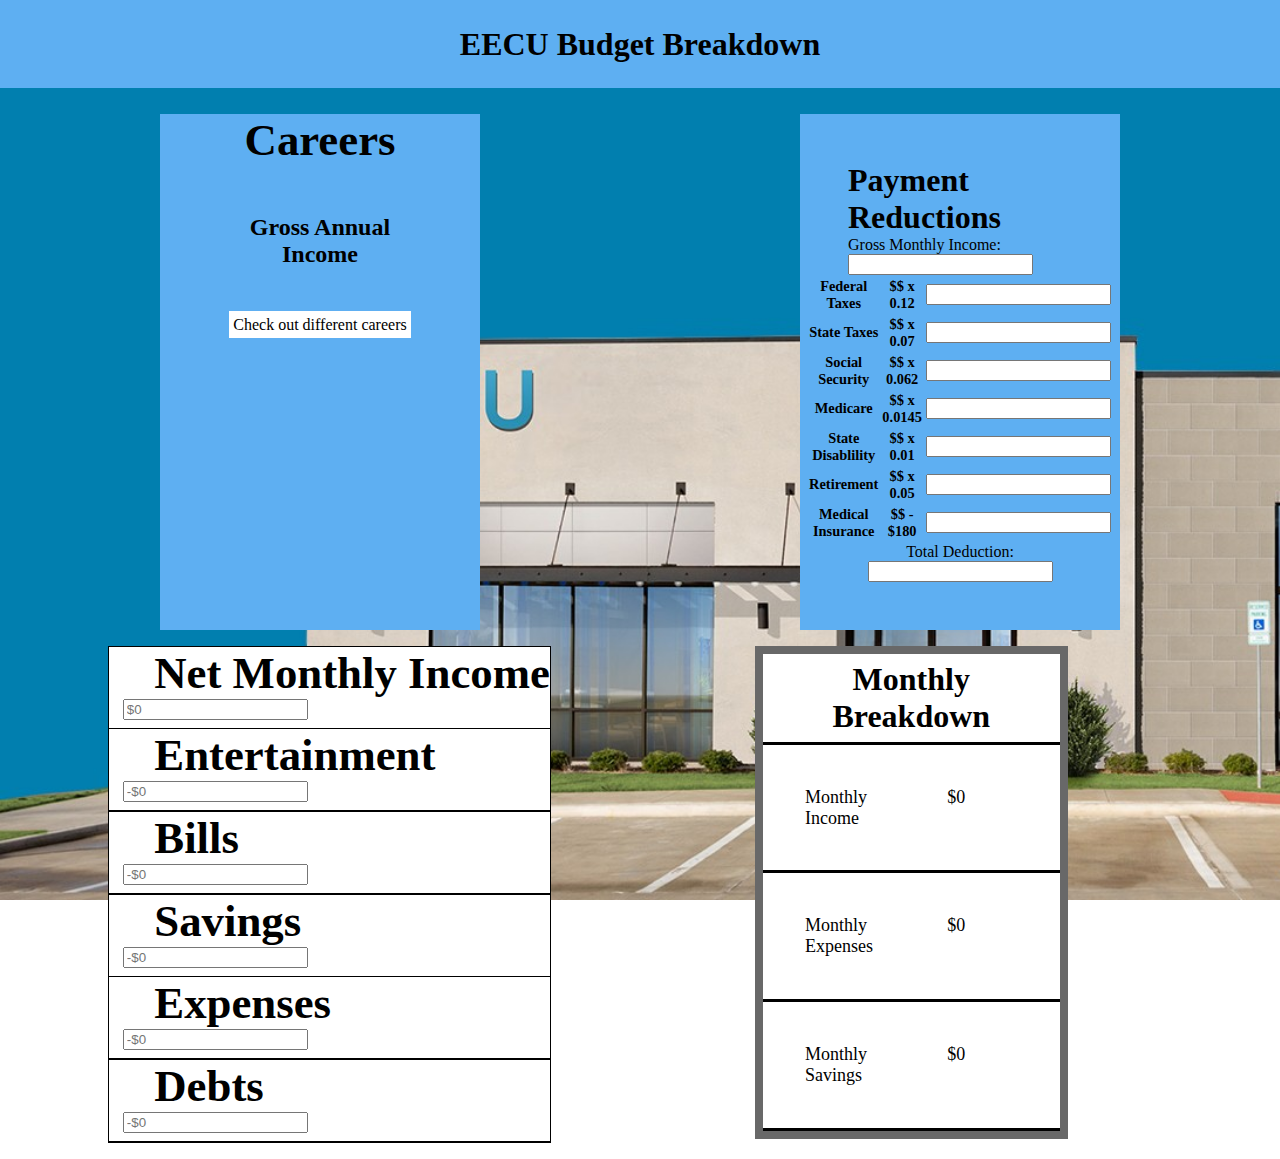
<file: index.html>
<!DOCTYPE html>
<html lang="en">

<head>
    <meta charset="UTF-8">
    <meta name="viewport" content="width=device-width, initial-scale=1.0">
    <title>Budget Calculator</title>
    <link rel="stylesheet" href="style.css">
    <script src="script.js"></script>
</head>

<body>
    <h1 id="herotext">
        <p id="texthero">EECU Budget Breakdown</p>
    </h1>
    <top id="top">
        <section class="Split">
            <section class="careers">
                <h1>Careers</h1>
                <h3>Gross Annual Income</h3>
                <a href=careers.html class="btn">
                    Check out different careers
                </a>
                <br>
            </section>
            <section class="payment-reductions">
                <h1>Payment Reductions</h1>
                <p>Gross Monthly Income: <input id="grossMonthlyInput"></p>
                <table class="taxCalc">
                    <tr>
                        <th>Federal Taxes</th>
                        <th>$$ x 0.12</th>
                        <th><input id="fedTaxInput" name="0"></th>
                    </tr>
                    <tr>
                        <th>State Taxes</th>
                        <th>$$ x 0.07</th>
                        <th><input id="stateTaxInput" name="0"></th>
                    </tr>
                    <tr>
                        <th>Social Security</th>
                        <th>$$ x 0.062</th>
                        <th><input id="socialSecInput" name="0"></th>
                    </tr>
                    <tr>
                        <th>Medicare</th>
                        <th>$$ x 0.0145</th>
                        <th><input id="medicareInput" name="0"></th>
                    </tr>
                    <tr>
                        <th>State Disablility</th>
                        <th>$$ x 0.01</th>
                        <th><input id="stateDisabilityInput" name="0"></th>
                    </tr>
                    <tr>
                        <th>Retirement</th>
                        <th>$$ x 0.05</th>
                        <th><input id="retireInput" name="0"></th>
                    </tr>
                    <tr>
                        <th>Medical Insurance</th>
                        <th>$$ - $180</th>
                        <th><input id="medInsuranceInput" name="0"></th>
                    </tr>
                </table>
                Total Deduction: <input id="totalDeduction" name="0">
            </section>
        </section>
    </top>
    <bottom class="Split">
        <section class="dropdown-container">

            <section class="net-monthly-income">
                <h2>Net Monthly Income</h2>
                <input id="monthly-income-input" type="text" placeholder="$0">
                <div class="line"></div>
            </section>

            <section>
                <h2>Entertainment</h2>
                <input id="entertainment-input" type="text" placeholder="-$0">
                <div class="line"></div>
            </section>

            <section>
                <h2>Bills</h2>
                <input id="bills-input" type="text" placeholder="-$0">
                <div class="line"></div>
            </section>


            <section>
                <h2>Savings</h2>
                <input id="savings-input" type="text" placeholder="-$0">
                <div class="line"></div>
            </section>


            <section>
                <h2>Expenses</h2>
                <input id="expenses-input" type="text" placeholder="-$0">
                <div class="line"></div>
            </section>

            <section>
                <h2>Debts</h2>
                <input id="debt-input" type="text" placeholder="-$0">
                <div class="line"></div>
            </section>

        </section>
        <section class="brkdwn">

            <table id="monthly-bd">
                <th id="chart">
                    Monthly Breakdown
                </th>
                <tr>
                    <td>Monthly Income</td>
                    <td>$0</td>
                </tr>
                <tr>
                    <td>Monthly Expenses</td>
                    <td>$0</td>
                </tr>
                <tr>
                    <td>Monthly Savings</td>
                    <td>$0</td>
                </tr>
            </table>
        </section>
    </bottom>

</body>

</html>
</file>
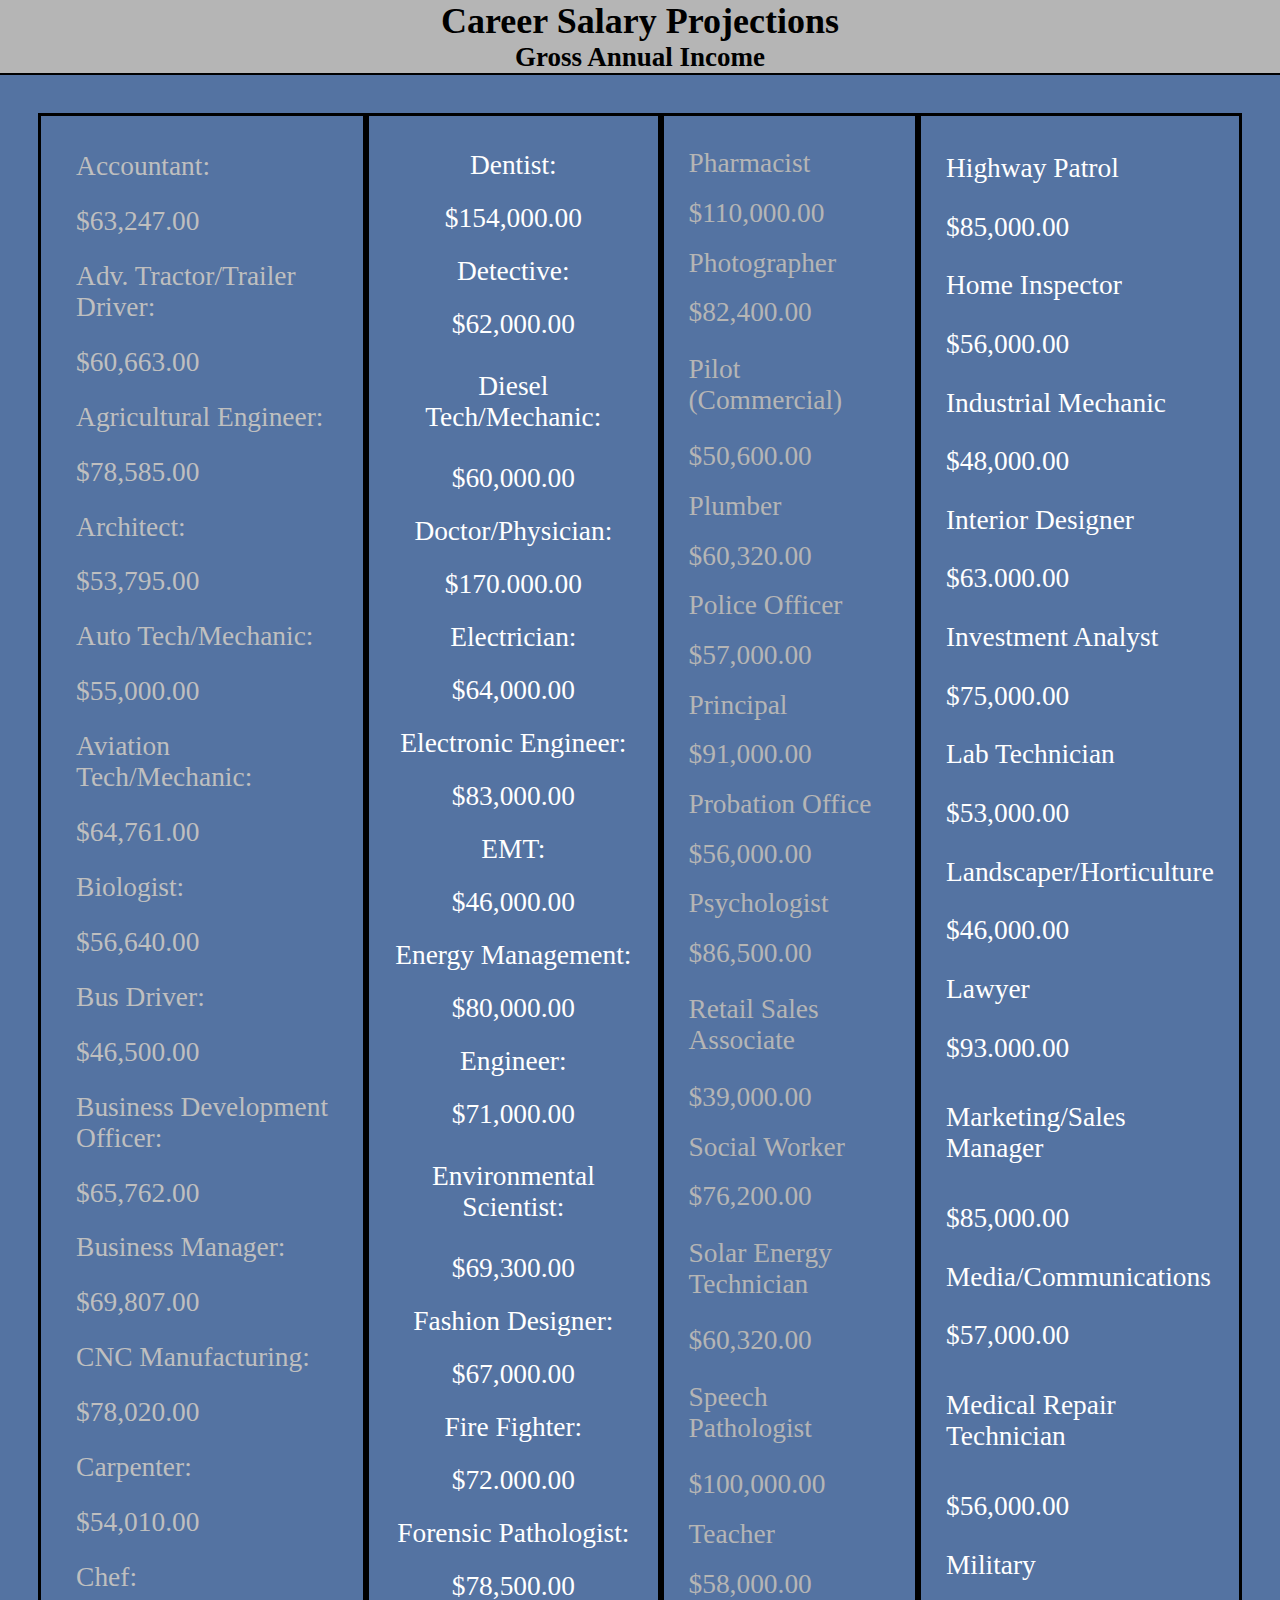
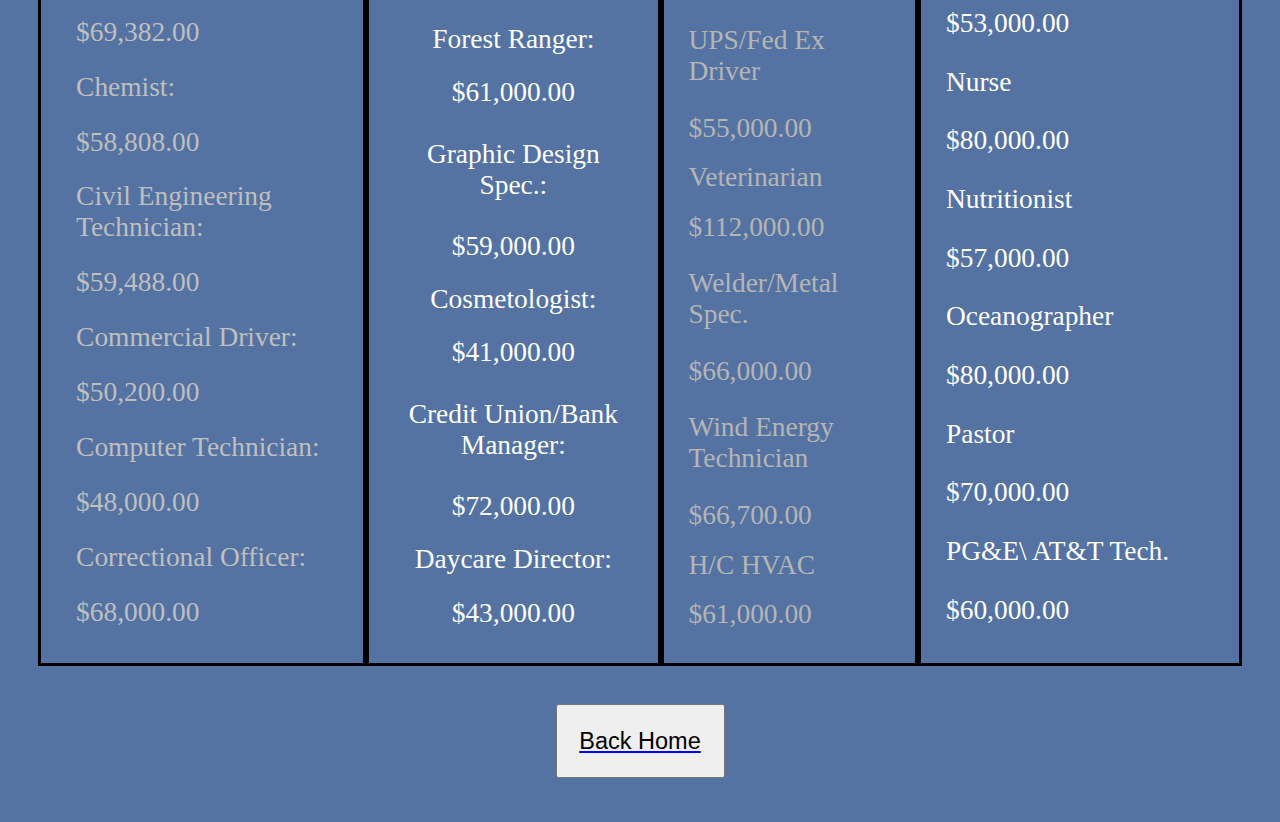
<file: careers.html>
<!DOCTYPE html>
<html lang="en">

<head>
    <meta charset="UTF-8">
    <meta name="viewport" content="width=device-width, initial-scale=1.0">
    <title>Careers</title>
    <link rel="stylesheet" href="careers.css">
</head>

<body>

    <h1>Career Salary Projections</h1>

    <h2>Gross Annual Income</h2>

    <div class="line"></div>

    <section class="wage-container">
        <table class="col1">
            <tr>
                <td>Accountant:</td>
            </tr>
            <tr>
                <td>$63,247.00</td>
            </tr>
            <tr>
                <td>Adv. Tractor/Trailer Driver:</td>
            </tr>
            <tr>
                <td>$60,663.00</td>
            </tr>
            <tr>
                <td>Agricultural Engineer:</td>
            </tr>
            <tr>
                <td>$78,585.00</td>
            </tr>
            <tr>
                <td>Architect:</td>
            </tr>
            <tr>
                <td>$53,795.00</td>
            </tr>
            <tr>
                <td>Auto Tech/Mechanic:</td>
            </tr>
            <tr>
                <td>$55,000.00</td>
            </tr>
            <tr>
                <td>Aviation Tech/Mechanic:</td>
            </tr>
            <tr>
                <td>$64,761.00</td>
            </tr>
            <tr>
                <td>Biologist:</td>
            </tr>
            <tr>
                <td>$56,640.00</td>
            </tr>
            <tr>
                <td>Bus Driver:</td>
            </tr>
            <tr>
                <td>$46,500.00</td>
            </tr>
            <tr>
                <td>Business Development Officer:</td>
            </tr>
            <tr>
                <td>$65,762.00</td>
            </tr>
            <tr>
                <td>Business Manager:</td>
            </tr>
            <tr>
                <td>$69,807.00
            </tr>
            <tr>
                <td>CNC Manufacturing:</td>
            </tr>
            <tr>
                <td>$78,020.00</td>
            </tr>
            <tr>
                <td>Carpenter:</td>
            </tr>
            <tr>
                <td>$54,010.00</td>
            </tr>
            <tr>
                <td>Chef:</td>
            </tr>
            <tr>
                <td>$69,382.00</td>
            </tr>
            <tr>
                <td>Chemist:</td>
            </tr>
            <tr>
                <td>$58,808.00</td>
            </tr>
            <tr>
                <td>Civil Engineering Technician:</td>
            </tr>
            <tr>
                <td>$59,488.00</td>
            </tr>
            <tr>
                <td>Commercial Driver:</td>
            </tr>
            <tr>
                <td>$50,200.00</td>
            </tr>
            <tr>
                <td>Computer Technician:</td>
            </tr>
            <tr>
                <td>$48,000.00</td>
            </tr>
            <tr>
                <td>Correctional Officer:</td>
            </tr>
            <tr>
                <td>$68,000.00</td>
            </tr>
        </table>

        <table class="col2">
            <tr>
                <td>Dentist: </td>
            </tr>
            <tr>
                <td>$154,000.00 </td>
            </tr>
            <tr>
                <td> Detective: </td>
            </tr>
            <tr>
                <td> $62,000.00 </td>
            </tr>
            <tr>
                <td> Diesel Tech/Mechanic:</td>
            </tr>
            <tr>
                <td> $60,000.00 </td>
            </tr>
            <tr>
                <td> Doctor/Physician:</td>
            </tr>
            <tr>
                <td> $170.000.00 </td>
            </tr>
            <tr>
                <td> Electrician:</td>
            </tr>
            <tr>
                <td> $64,000.00</td>
            </tr>
            <tr>
                <td> Electronic Engineer: </td>
            </tr>
            <tr>
                <td> $83,000.00 </td>
            </tr>
            <tr>
                <td> EMT: </td>
            </tr>
            <tr>
                <td> $46,000.00 </td>
            </tr>
            <tr>
                <td> Energy Management:</td>
            </tr>
            <tr>
                <td> $80,000.00 </td>
            </tr>
            <tr>
                <td> Engineer: </td>
            </tr>
            <tr>
                <td> $71,000.00 </td>
            </tr>
            <tr>
                <td> Environmental Scientist:</td>
            </tr>
            <tr>
                <td> $69,300.00</td>
            </tr>
            <tr>
                <td> Fashion Designer:</td>
            </tr>
            <tr>
                <td> $67,000.00 </td>
            </tr>
            <tr>
                <td> Fire Fighter: </td>
            </tr>
            <tr>
                <td> $72.000.00</td>
            </tr>
            <tr>
                <td> Forensic Pathologist: </td>
            </tr>
            <tr>
                <td> $78,500.00 </td>
            </tr>
            <tr>
                <td> Forest Ranger: </td>
            </tr>
            <tr>
                <td> $61,000.00 </td>
            </tr>
            <tr>
                <td> Graphic Design Spec.: </td>
            </tr>
            <tr>
                <td> $59,000.00 </td>
            </tr>
            <tr>
                <td> Cosmetologist: </td>
            </tr>
            <tr>
                <td> $41,000.00 </td>
            </tr>
            <tr>
                <td> Credit Union/Bank Manager:</td>
            </tr>
            <tr>
                <td> $72,000.00</td>
            </tr>
            <tr>
                <td> Daycare Director: </td>
            </tr>
            <tr>
                <td> $43,000.00 </td>
            </tr>
        </table>

        <table class="col3">
            <tr>
                <td>Pharmacist
                </td>
            </tr>
            <tr>
                <td>$110,000.00</td>
            </tr>
            <tr>
                <td>Photographer</td>
            </tr>
            <tr>
                <td>$82,400.00</td>
            </tr>
            <tr>
                <td>Pilot (Commercial)
                </td>
            </tr>
            <tr>
                <td>$50,600.00
                </td>
            </tr>
            <tr>
                <td>Plumber</td>
            </tr>
            <tr>
                <td>$60,320.00
                </td>
            </tr>
            <tr>
                <td>Police Officer
                </td>
            </tr>
            <tr>
                <td>$57,000.00
                </td>
            </tr>
            <tr>
                <td>Principal
                </td>
            </tr>
            <tr>
                <td>$91,000.00
                </td>
            </tr>
            <tr>
                <td>Probation Office</td>
            </tr>
            <tr>
                <td>$56,000.00</td>
            </tr>
            <tr>
                <td>Psychologist</td>
            </tr>
            <tr>
                <td>$86,500.00
                </td>
            </tr>
            <tr>
                <td>Retail Sales Associate
                </td>
            </tr>
            <tr>
                <td>$39,000.00
                </td>
            </tr>
            <tr>
                <td>Social Worker
                </td>
            </tr>
            <tr>
                <td>$76,200.00
                </td>
            </tr>
            <tr>
                <td>Solar Energy Technician
                </td>
            </tr>
            <tr>
                <td>$60,320.00
                </td>
            </tr>
            <tr>
                <td>Speech Pathologist
                </td>
            </tr>
            <tr>
                <td>$100,000.00
                </td>
            </tr>
            <tr>
                <td>Teacher
                </td>
            </tr>
            <tr>
                <td>$58,000.00
                </td>
            </tr>
            <tr>
                <td>UPS/Fed Ex Driver
                </td>
            </tr>
            <tr>
                <td>$55,000.00
                </td>
            </tr>
            <tr>
                <td>Veterinarian
                </td>
            </tr>
            <tr>
                <td>$112,000.00
                </td>
            </tr>
            <tr>
                <td>Welder/Metal Spec.
                </td>
            </tr>
            <tr>
                <td>$66,000.00
                </td>
            </tr>
            <tr>
                <td>Wind Energy Technician
                </td>
            </tr>
            <tr>
                <td>$66,700.00
                </td>
            </tr>
            <tr>
                <td>H/C HVAC
                </td>
            </tr>
            <tr>
                <td>$61,000.00
                </td>
            </tr>

        </table>

        <table class="col4">
            <tr>
                <td>Highway Patrol</td>
            </tr>
            <tr>
                <td>$85,000.00</td>
            </tr>
            <tr>
                <td>Home Inspector
                </td>
            </tr>
            <tr>
                <td>$56,000.00
                </td>
            </tr>
            <tr>
                <td>Industrial Mechanic</td>
            </tr>
            <tr>
                <td>$48,000.00
                </td>
            </tr>
            <tr>
                <td>Interior Designer
                </td>
            </tr>
            <tr>
                <td>$63.000.00
                </td>
            </tr>
            <tr>
                <td>Investment Analyst
                </td>
            </tr>
            <tr>
                <td>$75,000.00
                </td>
            </tr>
            <tr>
                <td>Lab Technician
                </td>
            </tr>
            <tr>
                <td>$53,000.00
                </td>
            </tr>
            <tr>
                <td>Landscaper/Horticulture
                </td>
            </tr>
            <tr>
                <td>$46,000.00
                </td>
            </tr>
            <tr>
                <td>Lawyer
                </td>
            </tr>
            <tr>
                <td>$93.000.00
                </td>
            </tr>
            <tr>
                <td>Marketing/Sales Manager
                </td>
            </tr>
            <tr>
                <td>$85,000.00
                </td>
            </tr>
            <tr>
                <td>Media/Communications
                </td>
            </tr>
            <tr>
                <td>$57,000.00</td>
            </tr>
            <tr>
                <td>Medical Repair Technician
                </td>
            </tr>
            <tr>
                <td>$56,000.00
                </td>
            </tr>
            <tr>
                <td>Military
                </td>
            </tr>
            <tr>
                <td>$53,000.00
                </td>
            </tr>
            <tr>
                <td>Nurse
                </td>
            </tr>
            <tr>
                <td>$80,000.00
                </td>
            </tr>
            <tr>
                <td>Nutritionist
                </td>
            </tr>
            <tr>
                <td>$57,000.00
                </td>
            </tr>
            <tr>
                <td>Oceanographer
                </td>
            </tr>
            <tr>
                <td>$80,000.00
                </td>
            </tr>
            <tr>
                <td>Pastor
                </td>
            </tr>
            <tr>
                <td>$70,000.00
                </td>
            </tr>
            <tr>
                <td>PG&E\ AT&T Tech.
                </td>
            </tr>
            <tr>
                <td>$60,000.00
                </td>
            </tr>

        </table>

    </section>
    <a href="index.html">
        <Button class="backBtn">
            <P>Back Home</P>
        </Button>
    </a>

</body>


</html>
</file>
<file: style.css>
*{
    box-sizing: border-box;
    margin: 0;
}

body{
    background-image: url(eecucover.jfif);
    background-position: absolute;
    background-size: cover;
    background-attachment:fixed;
    background-repeat: no-repeat ;
}

#herotext{
    display: flex;
    flex-direction: column;
    align-items: center;
    margin-bottom: 2%;
    background-color: #5EAFF2;
    padding-bottom: 2%;
}

#texthero{
 margin-top: 2%;

}

.careers {
    background-color: #5EAFF2;
    max-width:25%;
    padding:0 4%;
    display:flex;
    flex-flow: row wrap;
    justify-content: center;
    align-content: flex-start;
}
.careers h1{
    width: 100%;
    text-align: center;
    font-size: 280%;
    
    
}
.careers h3{
    font-size: x-large;
    width: 100%;
    text-align: center;
    padding-top: 2em;
}
.careers a{
    align-self: flex-end;
    margin-top: 20%;


}



.payment-reductions {
    background-color: #5EAFF2;
    max-width: 25%;
    padding: 3em;
    display:flex;
    flex-direction: column;
    justify-content: end;
    align-items: center;
    

}

.dropdown-container {
    margin-top: 1em;
    margin-bottom: 1em;
    border: 1px black solid;
    display: flex;
    margin-right: -1%;
    flex-flow: column wrap;
    max-width:max-content;
    background-color: white;
    
    
}

.dropdown-container h2 {
    margin-left: 1em;
}

.dropdown-container input {
    margin-left: 1em;
}

.line {
    margin-top: 0.5em;
    height: 0.1em;
    width: 100%;
    background-color: black;
}

.Split {
    display: flex;
    justify-content: space-around;
}
#bd-container{
    padding: 2% 0;
   
}
#monthly-bd{
    border: #686868 .5rem solid;
    background-color: white;
    border-collapse: collapse;
    padding: 2%;
    margin-right: 6em;
}
#monthly-bd tr{
    padding: 2%;
    border-bottom: black .2rem solid;
    width: 100%;
    display: flex;
    align-content: center;
    justify-content: space-between;
}
#monthly-bd td{
    width: 100%;
    font-size: 2vh;
}
.btn{
    color: black;
    text-decoration: none;
    background-color: white;
    padding: 2%;


}

h2 {
    font-size: 2.8em;
}

.taxCalc th {
    font-size: 1.6vh;
}

.brkdwn {
    margin-top:1em ;
    margin-right: 0.5em;
}

#monthly-bd tr td {
    padding: 2em;
}

#monthly-bd #chart {
    font-size: 2em;
}
</file>
<file: careers.css>
* {
    box-sizing: border-box;
    margin: 0 auto;
    font-size: 108%;
}

html {
    background-color: #5473A2;
}

h1 {
    display: flex;
    justify-content: center;
    color: #000000;
    font-size: 4vh;
    background-color: #b5b5b5;
}

h2 {
    display: flex;
    justify-content: center;
    color: #000000;
    font-size: 3vh;
    background-color: #b5b5b5;
}

.line {
    height: 0.1em;
    width: 100%;
    background-color: black;
}

.page-wrapper {
    display: flex;
    flex-flow: column wrap;
    background-color: #5473A2;
    color: white;
}

.page-wrapper h2 {
    color: black;
}

li {
    list-style-type: none;
    color: #ffffff;
    display: flex;
    justify-content: center;
    padding-bottom: 1%;
    padding-top: 1%;
}

.wage-container {
    display: flex;
    justify-content: space-between;
    margin: 3vw;
}

.col1 {
    color: #bfbfbf;
    text-align: left;
    border: solid black;
    padding: 1em;
}

.col2 {
    color: white;
    text-align: center;
    border: solid black;
    padding: 1em;
}

.col3 {
    color: #b5b5b5;
    border: solid black;
    padding: 1em;
}

.col4 {
    color: white;
    border: solid black;
    padding: 1em;
}
.backBtn{
    display: flex;
    padding : 1em;
    align-content: center;
    margin-bottom: 2em;
}

.col1 td {
    padding: 0.4em;
}
</file>
